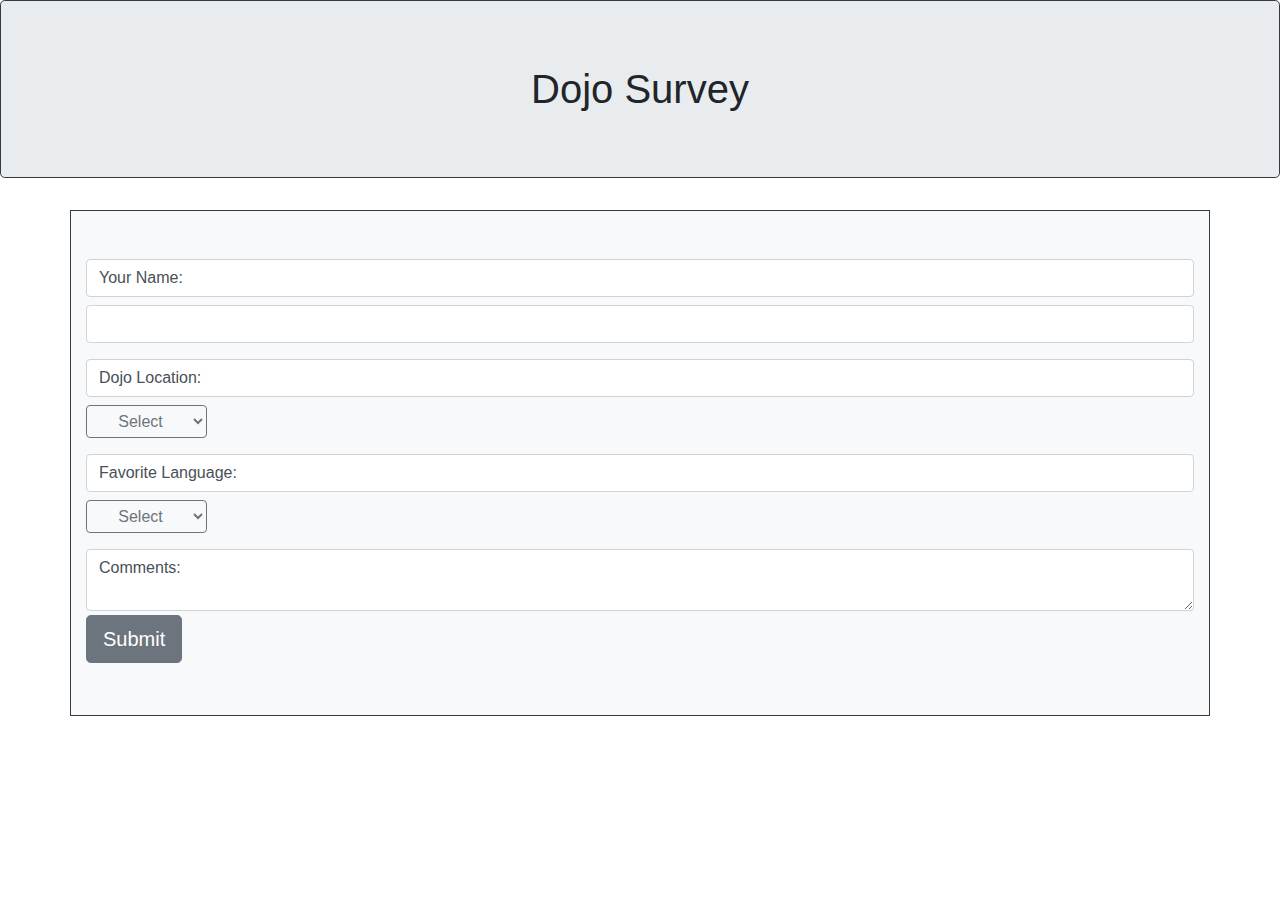
<file: DojoSurvey/templates/index.html>
<!DOCTYPE html>
<html lang="en">
<head>
    <meta charset="UTF-8">
    <meta http-equiv="X-UA-Compatible" content="IE=edge">
    <meta name="viewport" content="width=device-width, initial-scale=1.0">
    <link rel="stylesheet" href="https://stackpath.bootstrapcdn.com/bootstrap/4.3.1/css/bootstrap.min.css" integrity="sha384-ggOyR0iXCbMQv3Xipma34MD+dH/1fQ784/j6cY/iJTQUOhcWr7x9JvoRxT2MZw1T" crossorigin="anonymous">
    <title>Dojo Survey</title>
</head>
<body>
    <h1 class="jumbotron text-center border border-dark">Dojo Survey</h1>
    <div class="form-group container album py-5 bg-light border border-dark">
        <ul class="list-group list-inline">
            <form action="/results" method="post">
                    <li class="mb-3">
                        <label for="name" class="form-control">Your Name:</label>
                        <input type="text" id="name" name="fullname" value="" class="form-control">
                    </li>
                    <li class="dropdown mb-3">
                        <label for="location" class="form-control">Dojo Location:</label>
                        <select name="location" id="location" class="btn btn-outline-secondary">
                            <option selected>Select</option>
                            <option value="San Jose">San Jose</option>
                            <option value="Seattle">Seattle</option>
                            <option value="Online">Online</option>
                            <option value="San Diego">San Diego</option>
                        </select>
                    </li>
                    <li class="dropdown mb-3">
                        <label for="language" class="form-control">Favorite Language:</label>
                        <select name="language" id="language" class="btn btn-outline-secondary">
                            <option selected>Select</option>
                            <option value="Python">Python</option>
                            <option value="JavaScript">JavaScript</option>
                            <option value="HTML">HTML</option>
                            <option value="CSS">CSS</option>
                        </select>
                    </li>
                    <li class="mb-1">
                        <textarea name="comments" id="comments" class="form-control">Comments:</textarea>
                    </li>
                    <li class="mb-1">
                        <input type="submit" value="Submit" class="btn btn-secondary btn-lg">
                    </li>
            </form>
            
        </ul>
    </div>
</body>
</html>
</file>
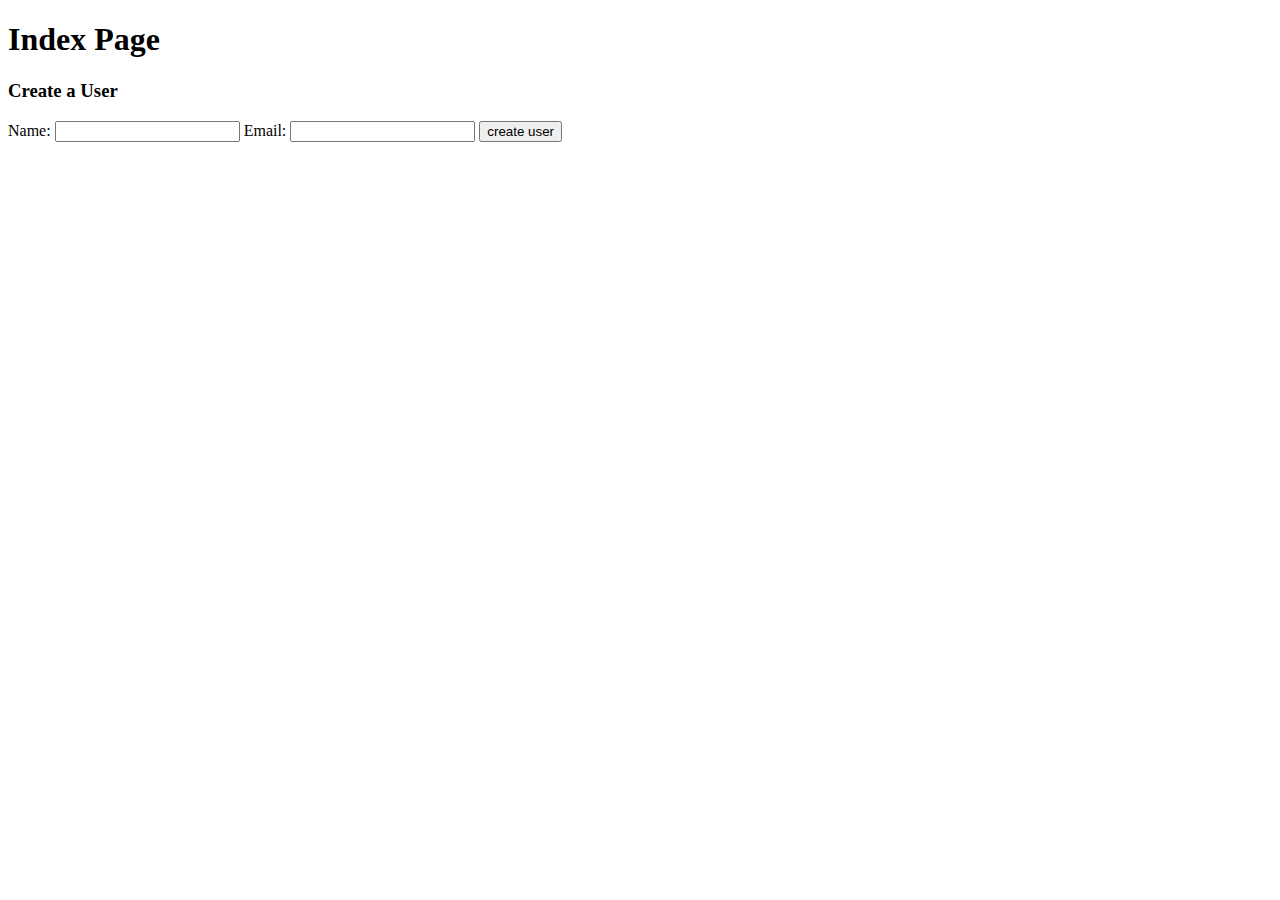
<file: Form_Test/templates/index.html>
<!DOCTYPE html>
<html lang="en">
<head>
    <meta charset="UTF-8">
    <meta http-equiv="X-UA-Compatible" content="IE=edge">
    <meta name="viewport" content="width=device-width, initial-scale=1.0">
    <title>Test</title>
</head>
<body>
    <h1>Index Page</h1>
        <h3>Create a User</h3>
            <form action='/users' method='post'>
                <label for='name'>Name:</label>
                <input type='text' name='name'>
                <label for='email'>Email:</label>
                <input type='text' name='email'>
                <input type='submit' value='create user'>
            </form>


</body>
</html>
</file>
